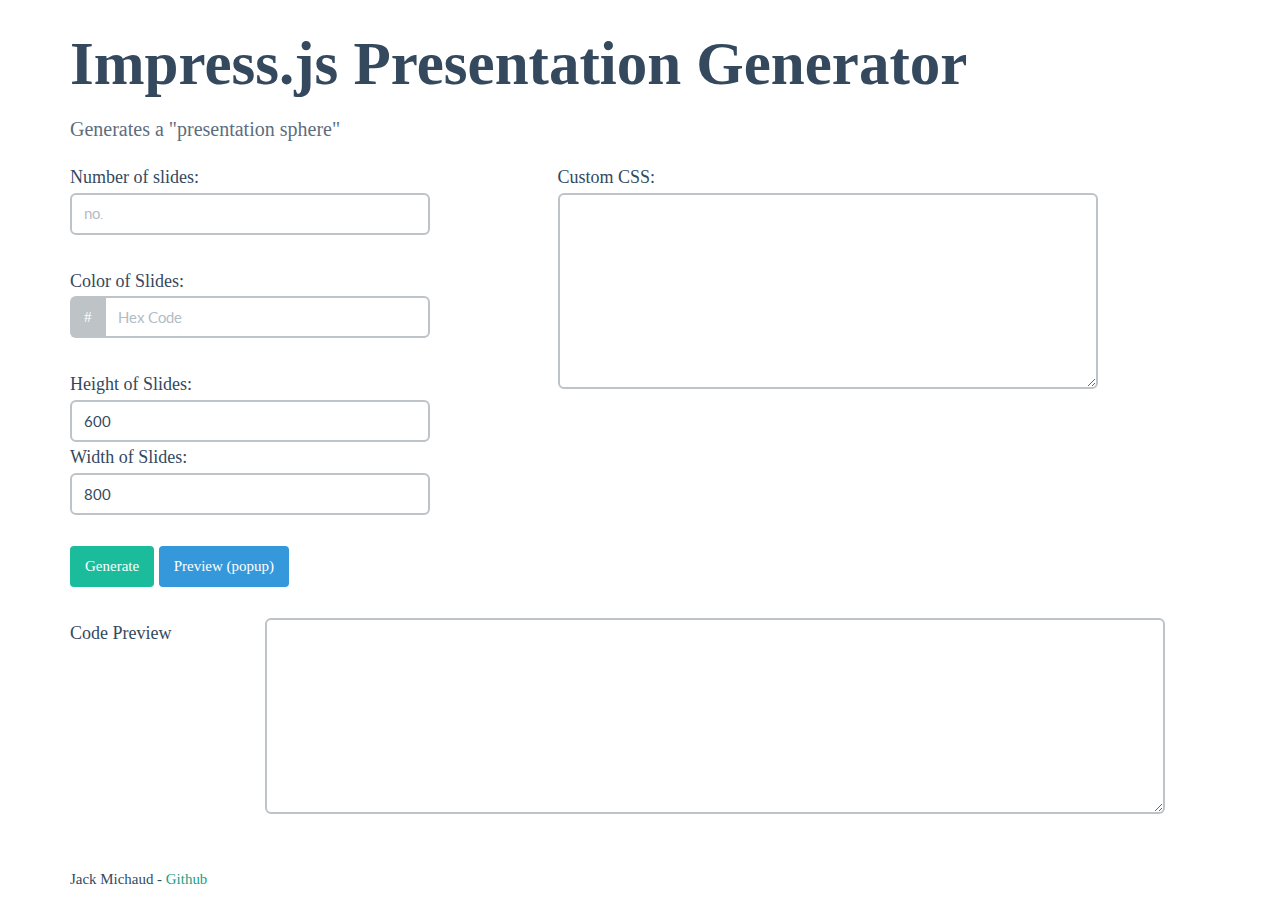
<file: index.html>
<html>
	<head>
		<!-- Loading Bootstrap -->
    <link href="css/vendor/bootstrap.min.css" rel="stylesheet">

    <!-- Loading Flat UI -->
    <link href="css/flat-ui.min.css" rel="stylesheet">
	<link href="css/styles.css" rel="stylesheet">
	</head>
	<body>
	<div class="container">
		<h1>Impress.js Presentation Generator</h1>
		<p style="font-size:15pt;opacity:.8;">Generates a "presentation sphere"</p>
		<div class="row">
			<div class="col-md-4">
				<div class="row">
					<div class="col-md-12">
						Number of slides: <br><input class="form-control" id="no" min="0" placeholder="no." type="number">
					</div>
				</div><br>
				<div class="row">
					<div class="col-md-12">
						Color of Slides: <div class="input-group">
		      				<div class="input-group-addon">#</div>
		      				<input type="text" class="form-control" id="color" placeholder="Hex Code">
		      			</div>
					</div>
      			</div><br>
      			<div class="row">
					<div class="col-md-12">
						Height of Slides: <input type="text" class="form-control" id="height" value="600" placeholder="Height">
					</div>
      			</div>
      			<div class="row">
					<div class="col-md-12">
						Width of Slides: <input type="text" class="form-control" id="width" value="800" placeholder="Width">
					</div>
      			</div>
			</div>
			<div class="col-md-offset-1 col-md-7">
				Custom CSS:
				<textarea style="width:60vh" id="css" class="form-control" rows="8"></textarea>
			</div>
		</div><br>
		
		<div class="row">

		</div>
		<div class="row">
			<div class="col-md-3"><a onclick="generate()" class="btn btn-primary">Generate</a>    	<a  class="btn btn-info"onclick="ShowPreview()">Preview (popup)</a></div>
		</div><br>
		<div class="row">
			<div class="col-md-2">
				Code Preview
			</div>
			<div class="col-md-8">
				<textarea style="width:100vh" id="code" class="form-control" rows="8"></textarea>
			</div>
		</div>
		<div class="row" style="padding-top:50px;">
			<div class="col-md-3">
				<small>Jack Michaud - <a href="https://github.com/jack-michaud/impressjs-sphere-generator">Github</a></small>
			</div>
		</div>
	</div>

	<!-- jQuery (necessary for Flat UI's JavaScript plugins) -->
    <script src="js/vendor/jquery.min.js"></script>
    <!-- Include all compiled plugins (below), or include individual files as needed -->
    <script src="js/vendor/video.js"></script>
    <script src="js/flat-ui.min.js"></script>

	<script type="text/javascript">
		function generate(){
			var numberOfSlides = $("#no").val();
			var panelWidth = $("#width").val();
			var panelHeight = $("#height").val();
			var angle = 2*(Math.PI)/numberOfSlides;
			var angleDeg = 360/numberOfSlides;
			if(numberOfSlides < 2){
				var radius = 0
			} else {
				var radius = (panelWidth/2)/(Math.sin(angle/2));
			}
			// console.log("Width: " + panelWidth);
			// console.log("Height: " + panelHeight);
			// console.log("Angle: " + angle);
			// console.log("Radius: " + radius);

			var impressString = "<!DOCTYPE html><html><head><meta charset=\"utf-8\"><title>Generated</title>";
			impressString = impressString + "<link rel=\"stylesheet\" href=\"https://maxcdn.bootstrapcdn.com/bootstrap/3.3.5/css/bootstrap.min.css\" integrity=\"sha512-dTfge/zgoMYpP7QbHy4gWMEGsbsdZeCXz7irItjcC3sPUFtf0kuFbDz/ixG7ArTxmDjLXDmezHubeNikyKGVyQ==\" crossorigin=\"anonymous\"><style>.step {width: " + panelWidth + "px; height: " + panelHeight + "px;font-size: 50pt;opacity: 1;background-color:#"+ $("#color").val() +";}" + $("#css").val() + "</style></head><body><div id=\"impress\">";

			//begin dynamically generating slides
			for (var i = 0; i < numberOfSlides; i++) {
				impressString = impressString + "<div class=\"step text-center\" data-rotate-y=\""+(i*angleDeg)+"\" data-z=\"" + Math.ceil(radius*Math.cos(angle*i)) + "\" data-x=\"" + Math.ceil(radius*Math.sin(angle*i)) + "\"><p>Slide " + (i+1) + "</p></div>";
			};

			impressString = impressString + "</div><script type=\"text/javascript\" src=\"https://cdnjs.cloudflare.com/ajax/libs/impress.js/0.5.3/impress.min.js\"><\/script><script>impress().init();<\/script></body></html>";
			$("#code").val(impressString);
		}	
		function ShowPreview() {
			var hWndPreviewWindow = window.open("","Preview","width=800,height=600,scrollbars=yes,resizable=yes,status=0");

			    hWndPreviewWindow.document.open();
			    hWndPreviewWindow.document.writeln($("#code").val());
			    hWndPreviewWindow.document.close();
		}
	</script>
	</body>
</html>
</file>
<file: css/styles.css>
body {
	font-family: Khula;
	background-image: url("http://www.adorama.com/images/Large/bm531228.jpg"); 
}
</file>
